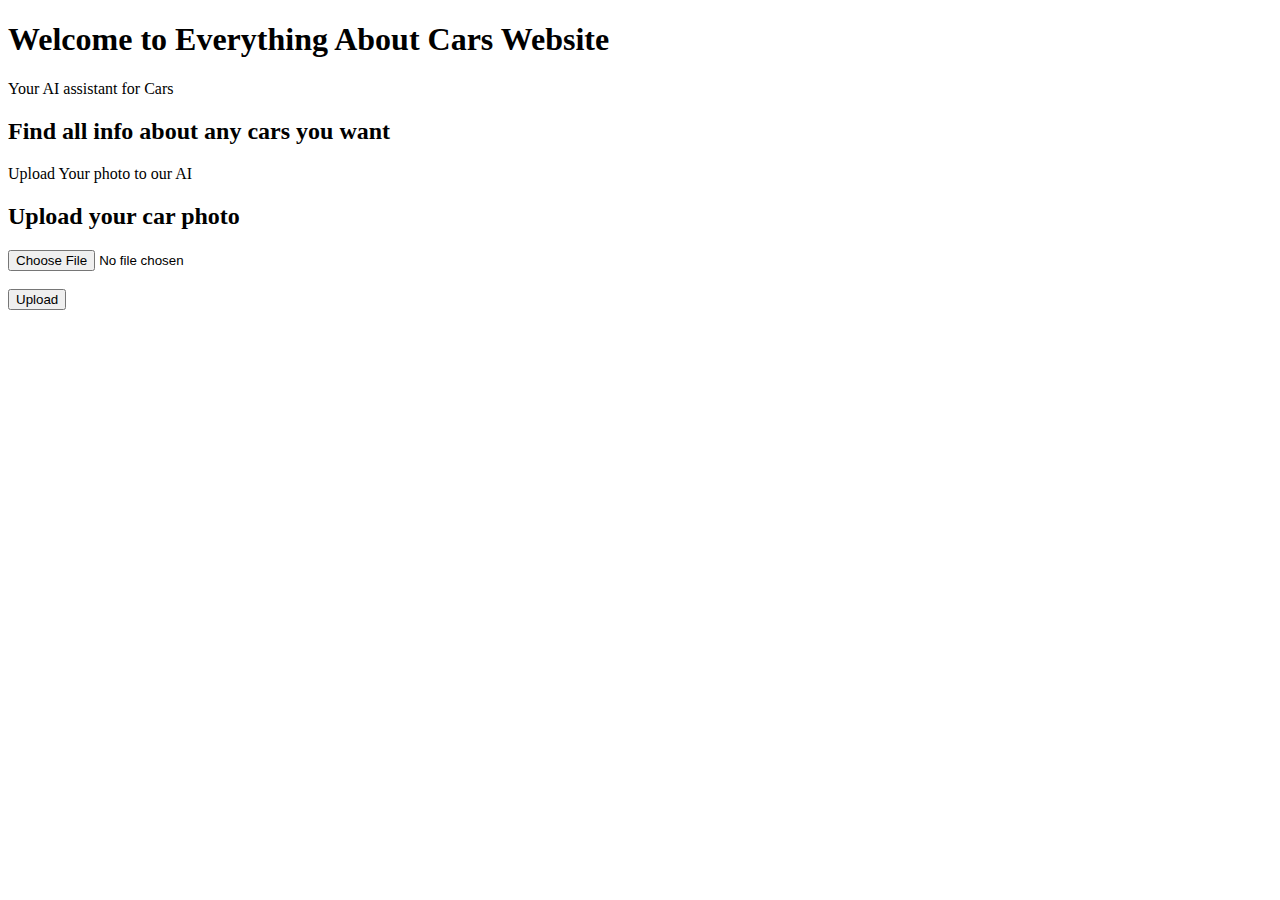
<file: template/index.html>
<!DOCTYPE html>
<html lang="en">
<head>
    <meta charset="UTF-8">
    <meta name="viewport" content="width=device-width, initial-scale=1.0">
    <title>Everything about cars</title>
</head>
<body>
    <div>
        <h1>Welcome to Everything About Cars Website</h1>
        <p> Your AI assistant for Cars</p>
    </div>
    <div>
        <h2>Find all info about any cars you want</h2>
        <p> Upload Your photo to our AI </p>
    </div>
    <div>
        <h2>Upload your car photo</h2>
        <div class="upload-image">
            <form action="/upload" method="post" enctype="multipart/form-data">
                <input type="file" name="car_photo" accept="image/*" required> <br><br>
                <div>
                    <button type="submit">Upload</button>
                </div>
            </form>
        </div>
    </div>
</body>
</html>
</file>
